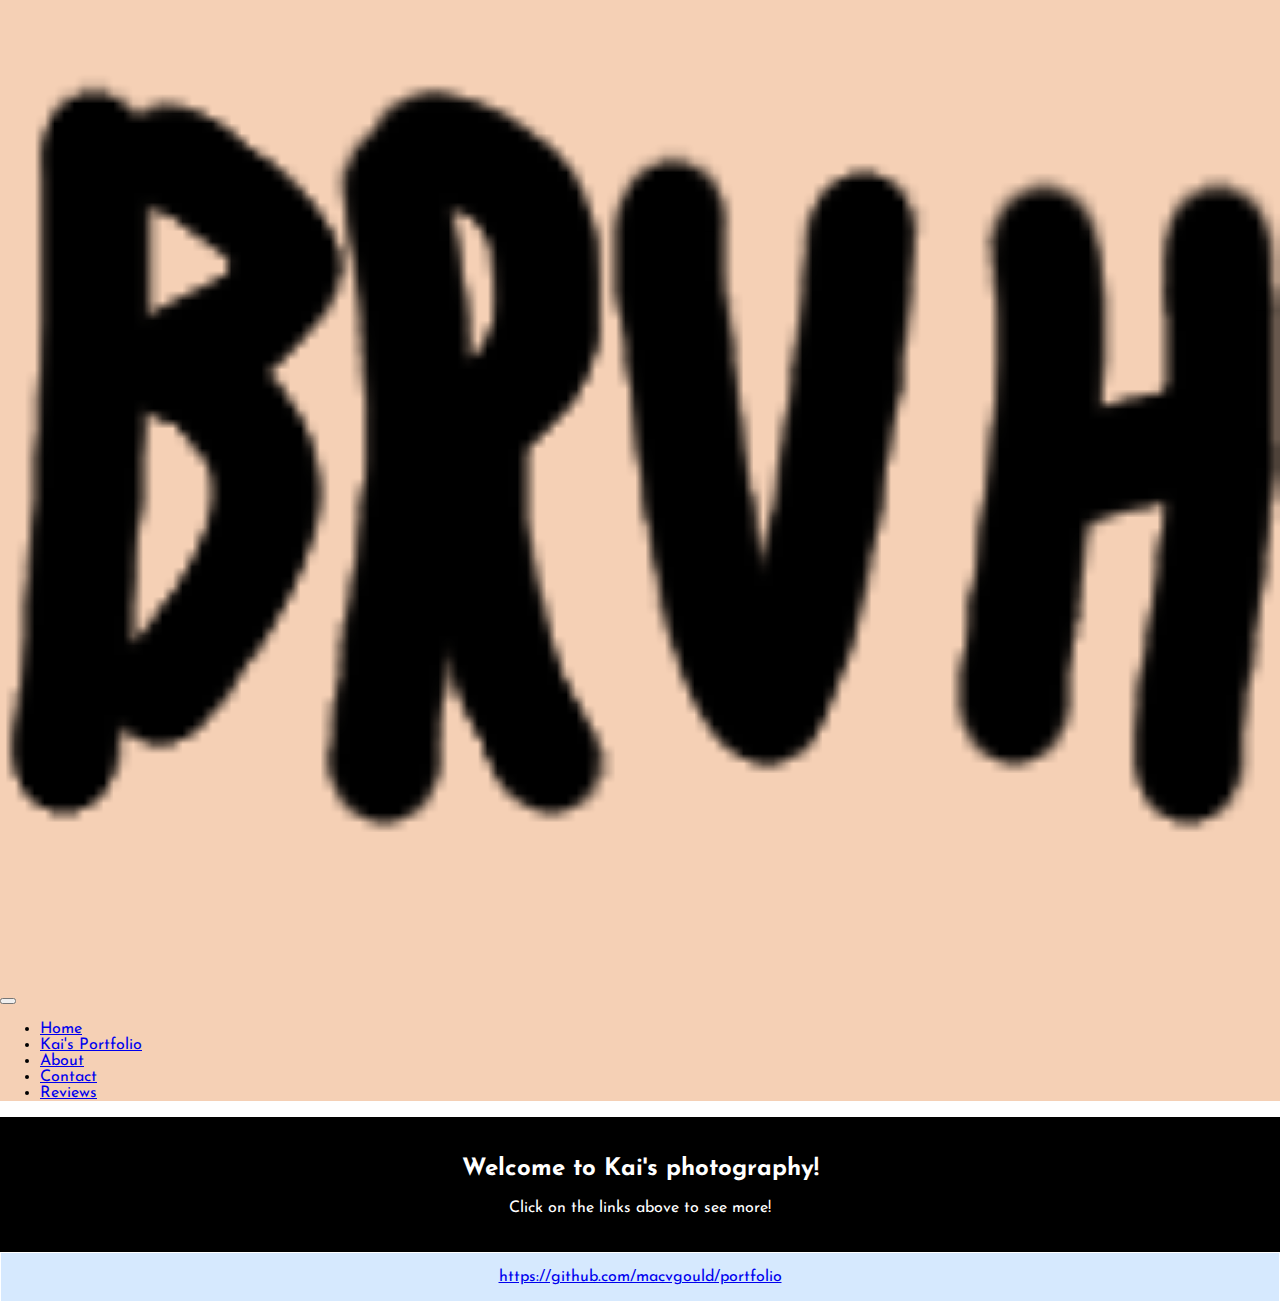
<file: index.html>
<!DOCTYPE html>
<html>
  <head>
    <meta charset='UTF-8'/>
    <title>Kai's Photography</title>
    <link href="https://cdn.jsdelivr.net/npm/bootstrap@5.0.0-beta1/dist/css/bootstrap.min.css" rel="stylesheet" integrity="sha384-giJF6kkoqNQ00vy+HMDP7azOuL0xtbfIcaT9wjKHr8RbDVddVHyTfAAsrekwKmP1" crossorigin="anonymous">
    <link rel='stylesheet' href='styles.css'/>
    <meta name='viewport'
      content='width=device-width, initial-scale=1.0, maximum-scale=1.0' />
  </head>
  <body>
    <header class="header">
    <nav class="navbar navbar-expand-lg navbar-light bg-light">
        <div class="container-fluid">
          <a class="navbar-brand" href="#"><img src="images/bruh.png"></a>
          <button class="navbar-toggler" type="button" data-bs-toggle="collapse" data-bs-target="#navbarSupportedContent" aria-controls="navbarSupportedContent" aria-expanded="false" aria-label="Toggle navigation">
            <span class="navbar-toggler-icon"></span>
          </button>
          <div class="collapse navbar-collapse" id="navbarSupportedContent">
            <ul class="navbar-nav me-auto mb-2 mb-lg-0">
              <li class="nav-item">
                <a class="nav-link active" href='index.html'>Home</a>
              </li>
              <li class="nav-item">
                <a class="nav-link" href='portfolio.html'>Kai's Portfolio</a>
              </li>
              <li class="nav-item">
                <a class="nav-link" href='about.html'>About</a>
              </li>
              <li class="nav-item">
                <a class="nav-link" href='contact.html'>Contact</a>
              </li>
              <li class="nav-item">
                <a class="nav-link" href='reviews.html'>Reviews</a>
              </li>
          </div>
        </div>
      </nav>
</header>
  <div class="special">
    <h2>Welcome to Kai's photography!</h2>
    <p>Click on the links above to see more!</p>
  </div>




  <link rel="preconnect" href="https://fonts.gstatic.com">
      <link href="https://fonts.googleapis.com/css2?family=Josefin+Sans&display=swap" rel="stylesheet">
      <div class='footer'>
        <div class='footer-item footer-one'><p><center><a href='https://github.com/macvgould/portfolio'
           target='_blank'>https://github.com/macvgould/portfolio</a></center></p></div>
      </div>
      <script src="https://cdn.jsdelivr.net/npm/bootstrap@5.0.0-beta1/dist/js/bootstrap.bundle.min.js" integrity="sha384-ygbV9kiqUc6oa4msXn9868pTtWMgiQaeYH7/t7LECLbyPA2x65Kgf80OJFdroafW" crossorigin="anonymous"></script>
    </body>
  </html>
</file>
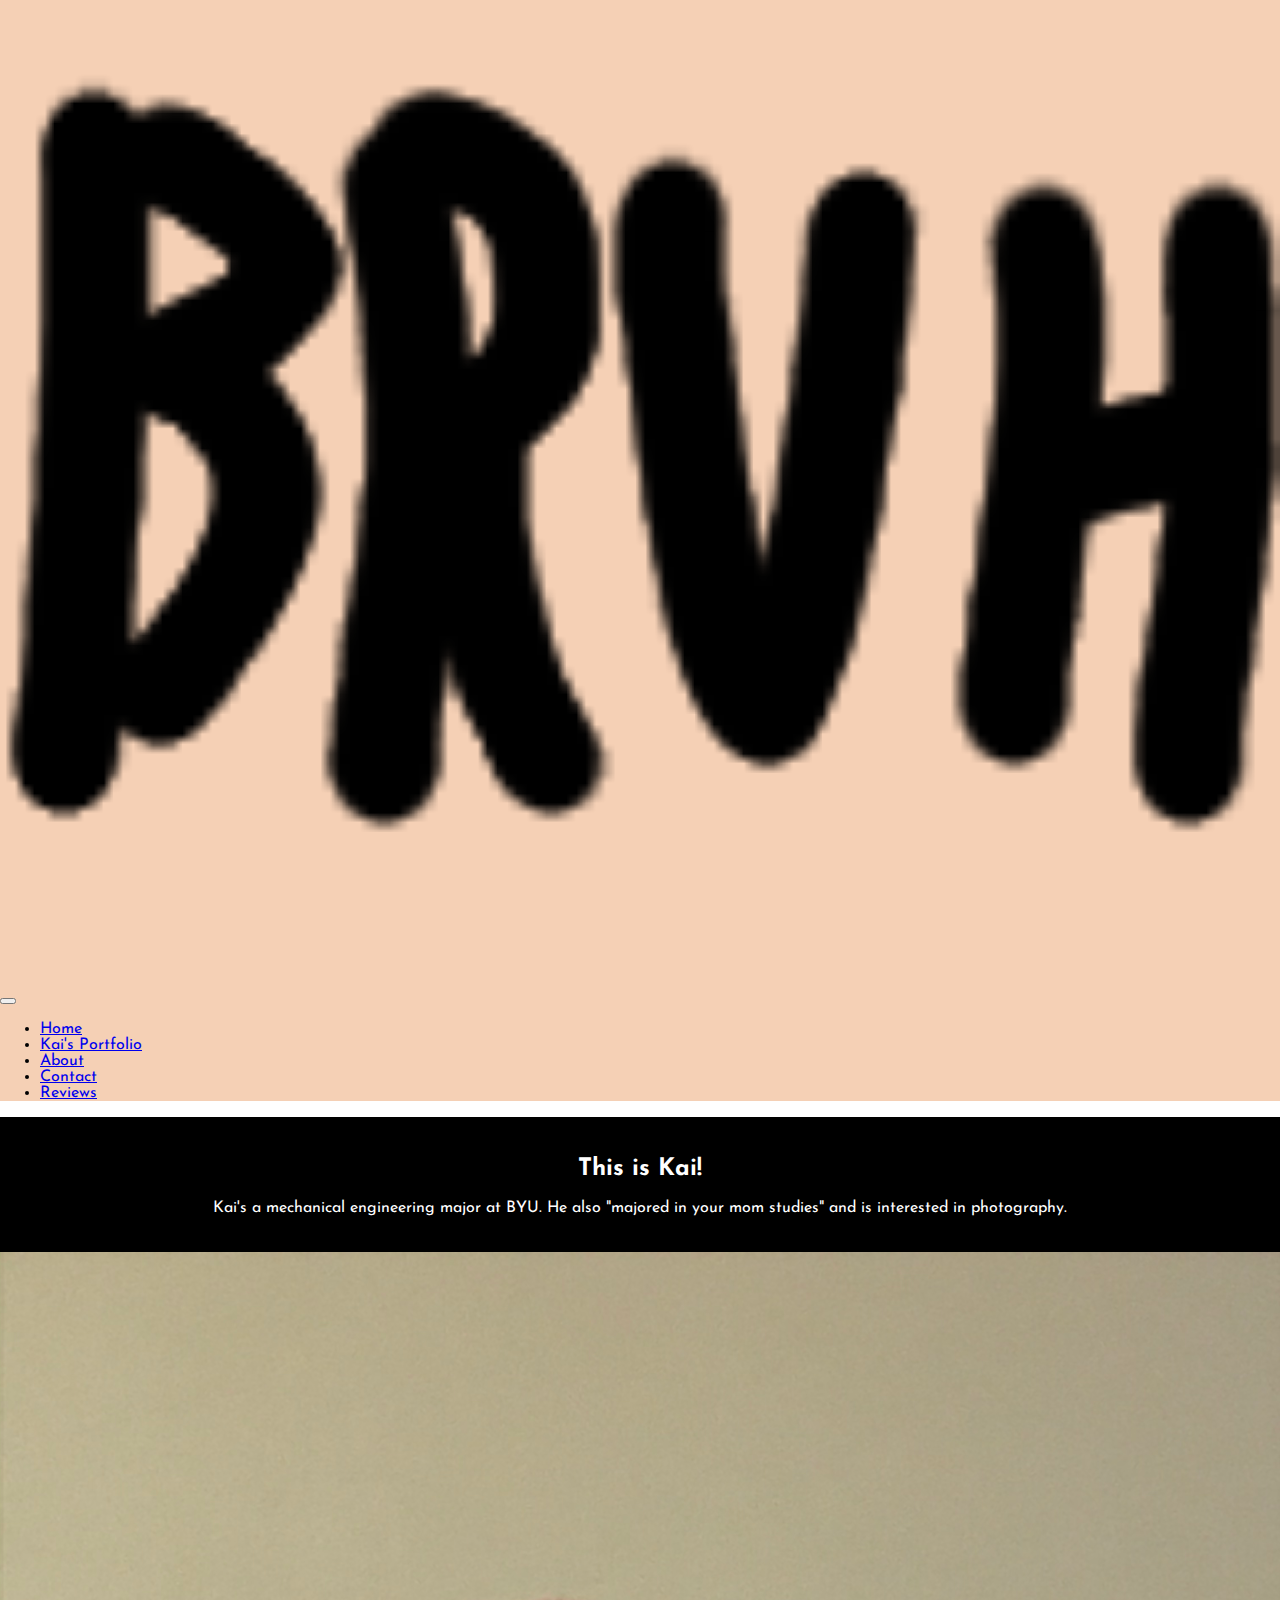
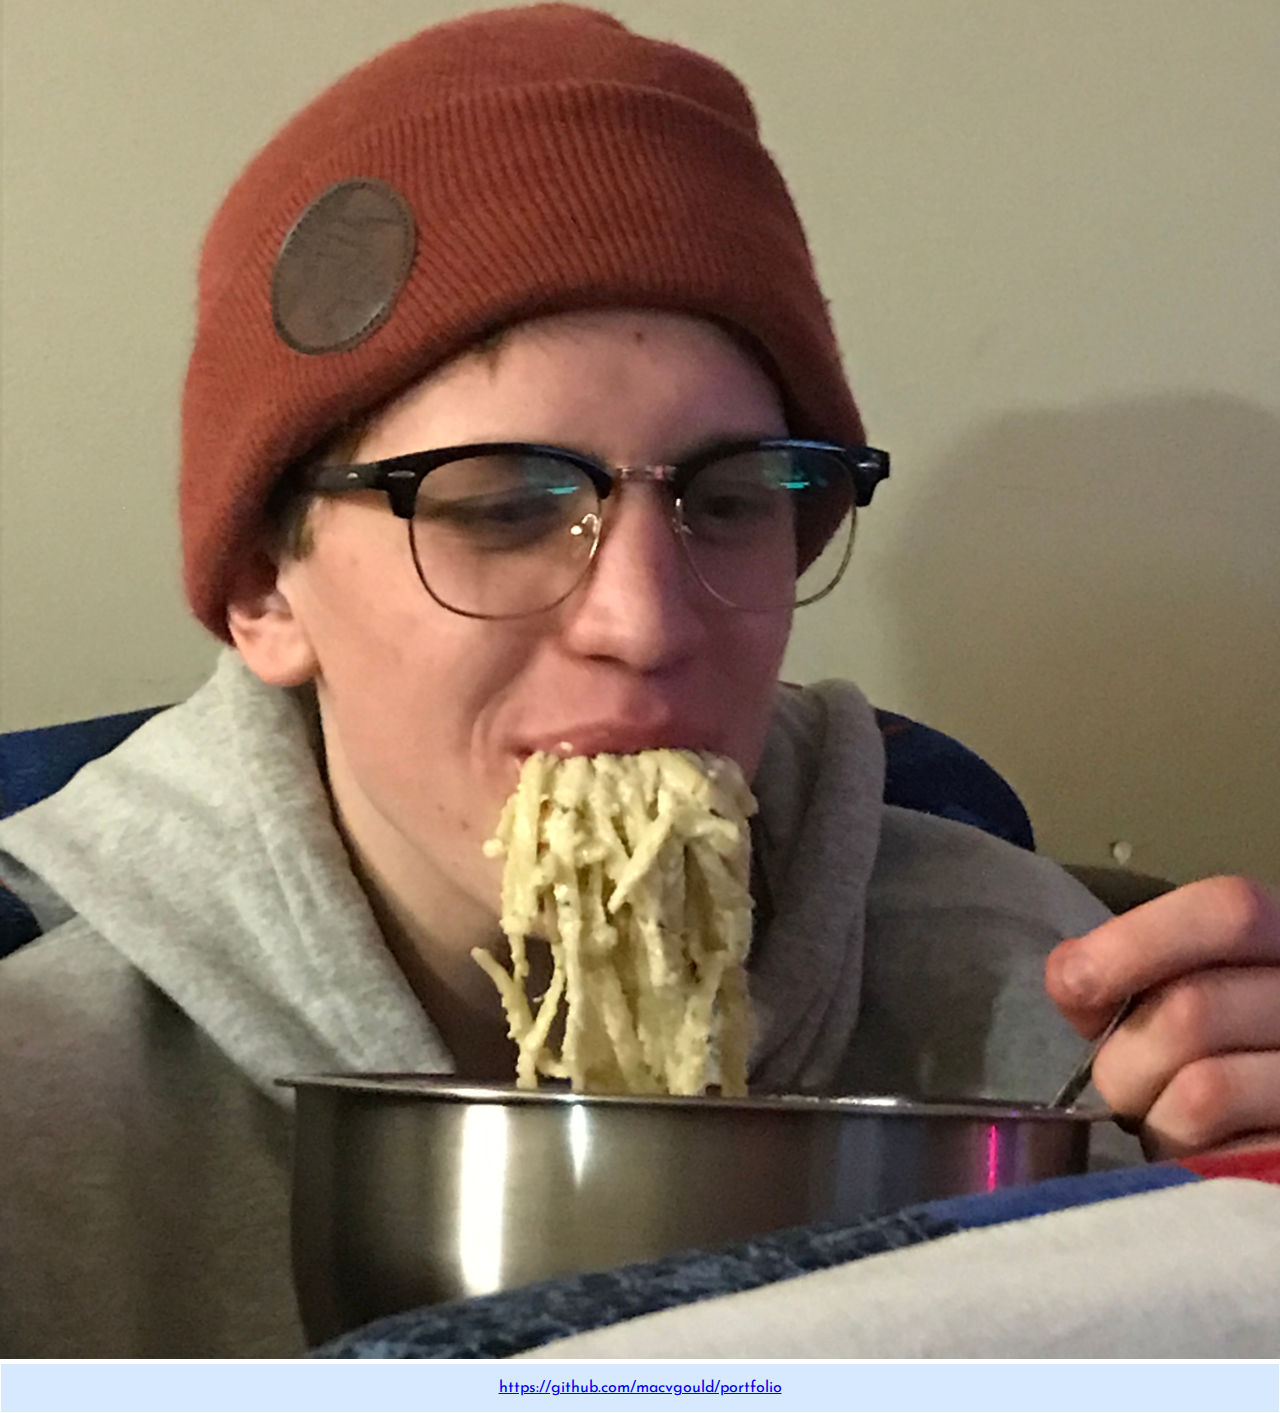
<file: about.html>
<!DOCTYPE html>
<html>
  <head>
    <meta charset='UTF-8'/>
    <title>About</title>
    <link href="https://cdn.jsdelivr.net/npm/bootstrap@5.0.0-beta1/dist/css/bootstrap.min.css" rel="stylesheet" integrity="sha384-giJF6kkoqNQ00vy+HMDP7azOuL0xtbfIcaT9wjKHr8RbDVddVHyTfAAsrekwKmP1" crossorigin="anonymous">
    <link rel='stylesheet' href='styles.css'/>
    <meta name='viewport'
      content='width=device-width, initial-scale=1.0, maximum-scale=1.0' />
  </head>
  <body>
    <header class="header">
    <nav class="navbar navbar-expand-lg navbar-light bg-light">
        <div class="container-fluid">
          <a class="navbar-brand" href="#"><img src="images/bruh.png"></a>
          <button class="navbar-toggler" type="button" data-bs-toggle="collapse" data-bs-target="#navbarSupportedContent" aria-controls="navbarSupportedContent" aria-expanded="false" aria-label="Toggle navigation">
            <span class="navbar-toggler-icon"></span>
          </button>
          <div class="collapse navbar-collapse" id="navbarSupportedContent">
            <ul class="navbar-nav me-auto mb-2 mb-lg-0">
              <li class="nav-item">
                <a class="nav-link active" href='index.html'>Home</a>
              </li>
              <li class="nav-item">
                <a class="nav-link" href='portfolio.html'>Kai's Portfolio</a>
              </li>
              <li class="nav-item">
                <a class="nav-link" href='about.html'>About</a>
              </li>
              <li class="nav-item">
                <a class="nav-link" href='contact.html'>Contact</a>
              </li>
              <li class="nav-item">
                <a class="nav-link" href='reviews.html'>Reviews</a>
              </li>
          </div>
        </div>
      </nav>
</header>
  <div class="special">
    <h2>This is Kai!</h2>
    <p>Kai's a mechanical engineering major at BYU. He also "majored in your mom studies" and is interested in photography.</p>
  </div>
  <img src="images/image1.jpeg">

<link rel="preconnect" href="https://fonts.gstatic.com">
    <link href="https://fonts.googleapis.com/css2?family=Josefin+Sans&display=swap" rel="stylesheet">
    <div class='footer'>
      <div class='footer-item footer-one'><p><center><a href='https://github.com/macvgould/portfolio'
         target='_blank'>https://github.com/macvgould/portfolio</a></center></p></div>
    </div>
    <script src="https://cdn.jsdelivr.net/npm/bootstrap@5.0.0-beta1/dist/js/bootstrap.bundle.min.js" integrity="sha384-ygbV9kiqUc6oa4msXn9868pTtWMgiQaeYH7/t7LECLbyPA2x65Kgf80OJFdroafW" crossorigin="anonymous"></script>
  </body>
</html>
</file>
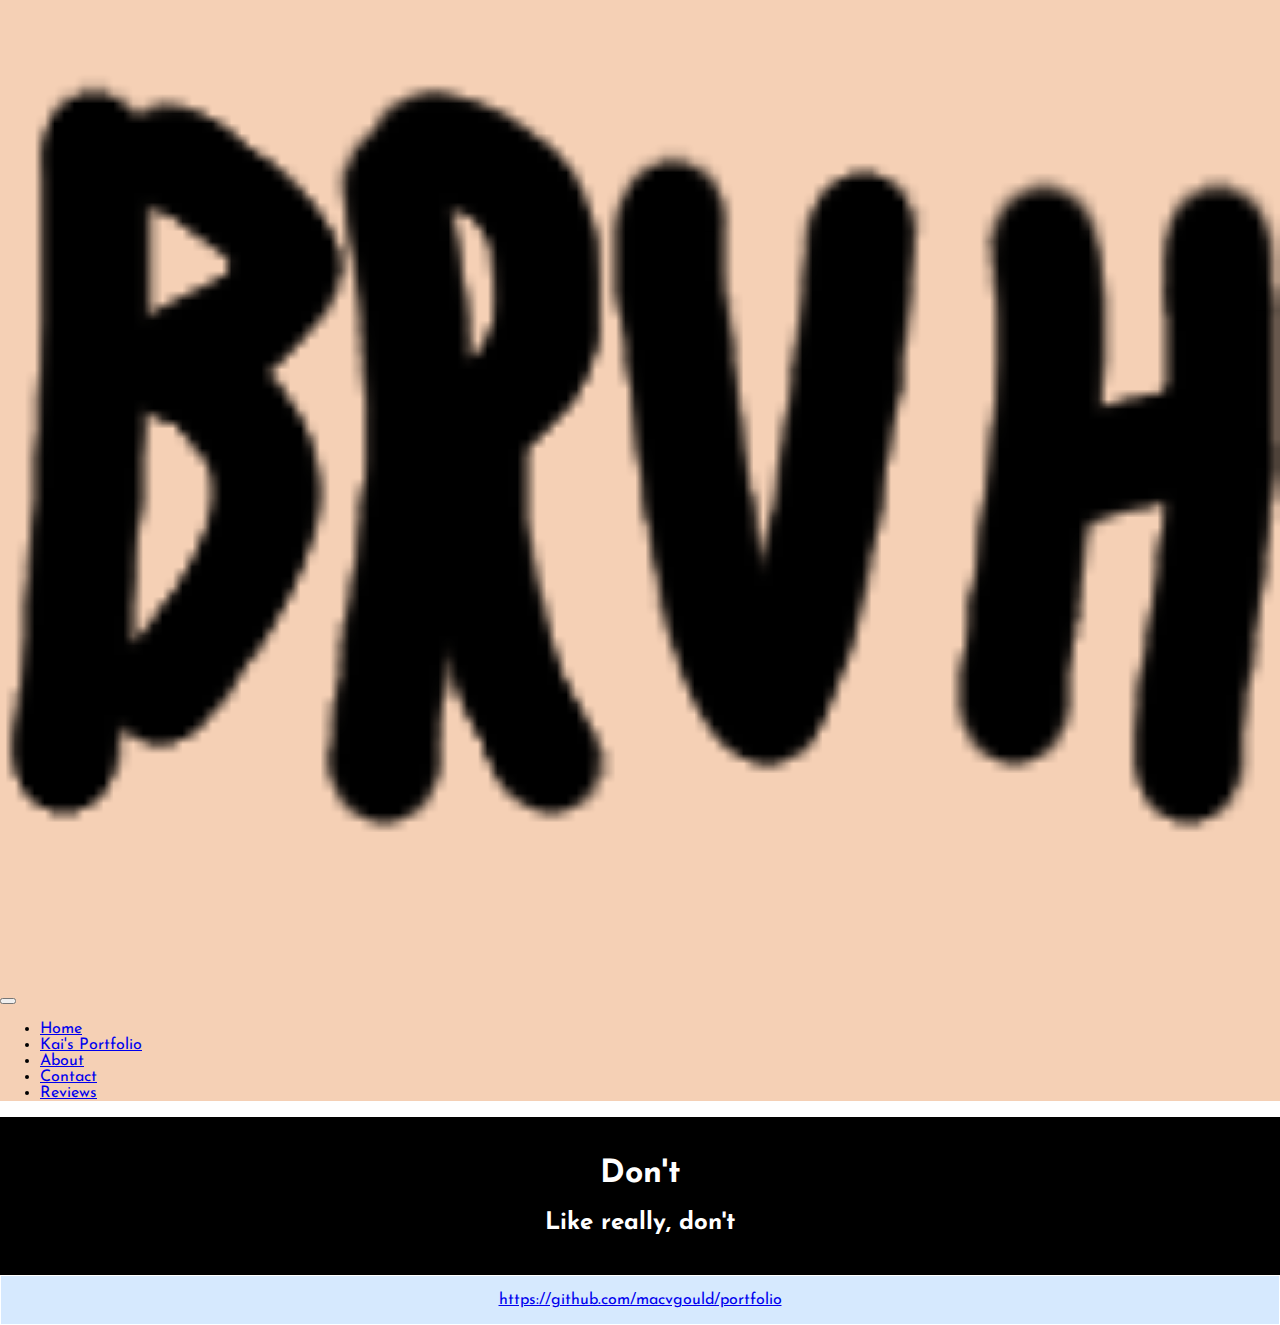
<file: contact.html>
<!DOCTYPE html>
<html>
  <head>
    <meta charset='UTF-8'/>
    <title>Contact</title>
    <link href="https://cdn.jsdelivr.net/npm/bootstrap@5.0.0-beta1/dist/css/bootstrap.min.css" rel="stylesheet" integrity="sha384-giJF6kkoqNQ00vy+HMDP7azOuL0xtbfIcaT9wjKHr8RbDVddVHyTfAAsrekwKmP1" crossorigin="anonymous">
    <link rel='stylesheet' href='styles.css'/>
    <meta name='viewport'
      content='width=device-width, initial-scale=1.0, maximum-scale=1.0' />
  </head>
  <body>
    <header class="header">
    <nav class="navbar navbar-expand-lg navbar-light bg-light">
        <div class="container-fluid">
          <a class="navbar-brand" href="#"><img src="images/bruh.png"></a>
          <button class="navbar-toggler" type="button" data-bs-toggle="collapse" data-bs-target="#navbarSupportedContent" aria-controls="navbarSupportedContent" aria-expanded="false" aria-label="Toggle navigation">
            <span class="navbar-toggler-icon"></span>
          </button>
          <div class="collapse navbar-collapse" id="navbarSupportedContent">
            <ul class="navbar-nav me-auto mb-2 mb-lg-0">
              <li class="nav-item">
                <a class="nav-link active" href='index.html'>Home</a>
              </li>
              <li class="nav-item">
                <a class="nav-link" href='portfolio.html'>Kai's Portfolio</a>
              </li>
              <li class="nav-item">
                <a class="nav-link" href='about.html'>About</a>
              </li>
              <li class="nav-item">
                <a class="nav-link" href='contact.html'>Contact</a>
              </li>
              <li class="nav-item">
                <a class="nav-link" href='reviews.html'>Reviews</a>
              </li>
          </div>
        </div>
      </nav>
</header>
  <div class="special">
      <h1>Don't</h1>
      <h2>Like really, don't</h2>
  </div>


  <link rel="preconnect" href="https://fonts.gstatic.com">
      <link href="https://fonts.googleapis.com/css2?family=Josefin+Sans&display=swap" rel="stylesheet">
      <div class='footer'>
        <div class='footer-item footer-one'><p><center><a href='https://github.com/macvgould/portfolio'
           target='_blank'>https://github.com/macvgould/portfolio</a></center></p></div>
      </div>
      <script src="https://cdn.jsdelivr.net/npm/bootstrap@5.0.0-beta1/dist/js/bootstrap.bundle.min.js" integrity="sha384-ygbV9kiqUc6oa4msXn9868pTtWMgiQaeYH7/t7LECLbyPA2x65Kgf80OJFdroafW" crossorigin="anonymous"></script>
    </body>
  </html>
</file>
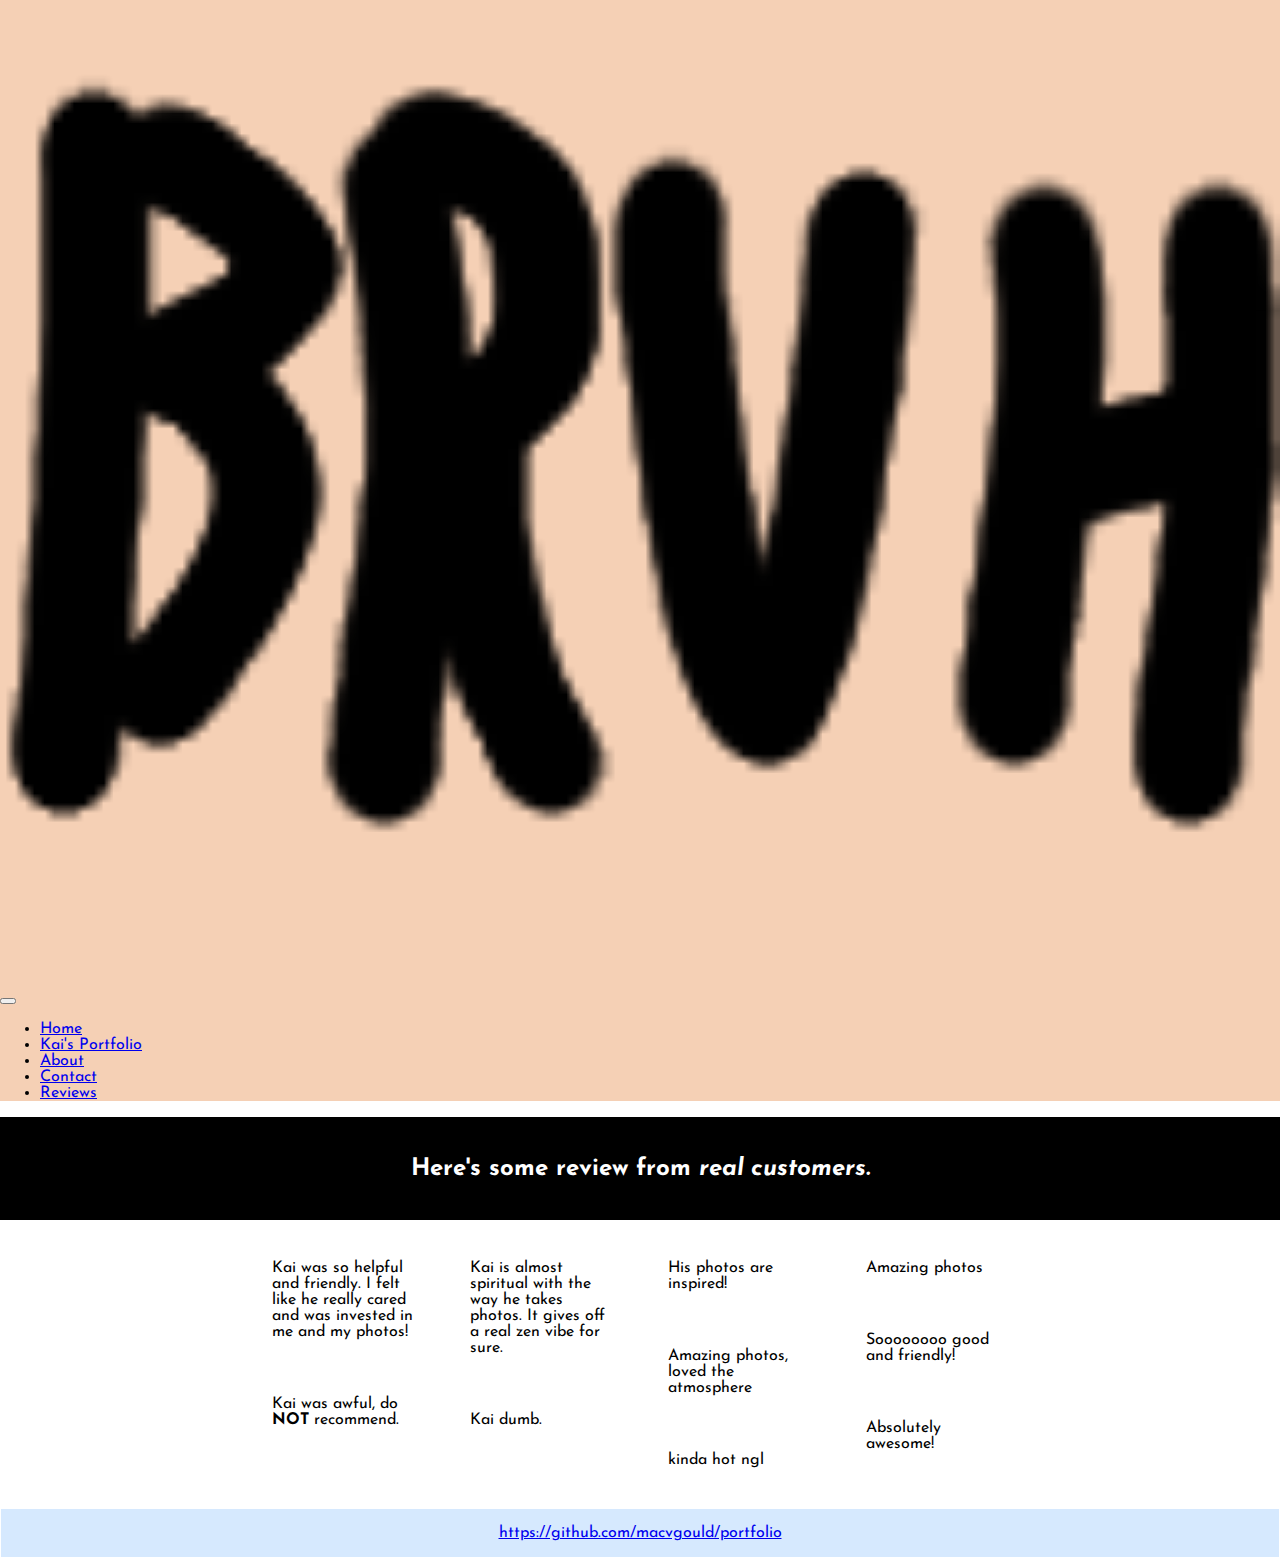
<file: review.html>
<!DOCTYPE html>
<html>
  <head>
    <meta charset='UTF-8'/>
    <title>Reviews</title>
    <link href="https://cdn.jsdelivr.net/npm/bootstrap@5.0.0-beta1/dist/css/bootstrap.min.css" rel="stylesheet" integrity="sha384-giJF6kkoqNQ00vy+HMDP7azOuL0xtbfIcaT9wjKHr8RbDVddVHyTfAAsrekwKmP1" crossorigin="anonymous">
    <link rel='stylesheet' href='styles.css'/>
    <meta name='viewport'
      content='width=device-width, initial-scale=1.0, maximum-scale=1.0' />
  </head>
  <body>
    <header class="header">
    <nav class="navbar navbar-expand-lg navbar-light bg-light">
        <div class="container-fluid">
          <a class="navbar-brand" href="#"><img src="images/bruh.png"></a>
          <button class="navbar-toggler" type="button" data-bs-toggle="collapse" data-bs-target="#navbarSupportedContent" aria-controls="navbarSupportedContent" aria-expanded="false" aria-label="Toggle navigation">
            <span class="navbar-toggler-icon"></span>
          </button>
          <div class="collapse navbar-collapse" id="navbarSupportedContent">
            <ul class="navbar-nav me-auto mb-2 mb-lg-0">
              <li class="nav-item">
                <a class="nav-link active" href='index.html'>Home</a>
              </li>
              <li class="nav-item">
                <a class="nav-link" href='portfolio.html'>Kai's Portfolio</a>
              </li>
              <li class="nav-item">
                <a class="nav-link" href='about.html'>About</a>
              </li>
              <li class="nav-item">
                <a class="nav-link" href='contact.html'>Contact</a>
              </li>
              <li class="nav-item">
                <a class="nav-link" href='reviews.html'>Reviews</a>
              </li>
          </div>
        </div>
      </nav>
</header>
  <div class="special">
      <h2>Here's some review from <i>real customers.</i></h2>
  </div>

  <div class="masonry">
    <div class="item">Kai was so helpful and friendly. I felt like he really cared and was invested in me and my photos!</div>
    <div class="item">Kai was awful, do <strong>NOT</strong> recommend.</div>
    <div class="item">Kai is almost spiritual with the way he takes photos. It gives off a real zen vibe for sure.</div>
    <div class="item">Kai dumb.</div>
    <div class="item">His photos are inspired!</div>
    <div class="item">Amazing photos, loved the atmosphere</div>
    <div class="item">kinda hot ngl</div>
    <div class="item">Amazing photos</div>
    <div class="item">Soooooooo good and friendly!</div>
    <div class="item">Absolutely awesome!</div>
  </div>

  <link rel="preconnect" href="https://fonts.gstatic.com">
      <link href="https://fonts.googleapis.com/css2?family=Josefin+Sans&display=swap" rel="stylesheet">
      <div class='footer'>
        <div class='footer-item footer-one'><p><center><a href='https://github.com/macvgould/portfolio'
           target='_blank'>https://github.com/macvgould/portfolio</a></center></p></div>
      </div>
      <script src="https://cdn.jsdelivr.net/npm/bootstrap@5.0.0-beta1/dist/js/bootstrap.bundle.min.js" integrity="sha384-ygbV9kiqUc6oa4msXn9868pTtWMgiQaeYH7/t7LECLbyPA2x65Kgf80OJFdroafW" crossorigin="anonymous"></script>
    </body>
  </html>
</file>
<file: styles.css>
body {
    margin: 0;
    padding: 0;
    box-sizing: border-box;
}

.bg-light {
    background-color: #f5d0b5!important;
}

.special {
  text-align: center;
  background-color: #000;
  color: #fff;
  padding: 20px;
  margin: 0px;
}

.special h3 {
  margin: 50px 0px;
}

.contact {
    text-align: center;
    padding: 20px;
}

@media (min-width: 48em) {
      .navbar-nav {
        margin-left: auto!important;
        margin-right: 0!important;
    }
}

.photo img {
    width: 100%;
    max-height: 500px;
    object-fit: cover;
}

body {
    font-family: 'Josefin Sans', sans-serif;
}

.footer {
  display: flex;
  justify-content: space-between;
}

.footer-item {
  border: 1px solid #fff;
  background-color: #D6E9FE;
  height: 50px;
  flex: 1;
}

html {
  box-sizing: border-box;
}

*,
*:before,
*:after {
  box-sizing: inherit;
}

/* The Masonry Container */
.masonry {
  margin: 1.5em auto;
  max-width: 768px;
  column-gap: 1.5em;
}

/* The Masonry Brick */
.item {
  background: #fff;
  padding: 1em;
  margin: 0 0 1.5em;
}

/* Masonry on large screens */
@media only screen and (min-width: 1024px) {
  .masonry {
    column-count: 4;
  }
}

/* Masonry on medium-sized screens */
@media only screen and (max-width: 1023px) and (min-width: 768px) {
  .masonry {
    column-count: 3;
  }
}

/* Masonry on small screens */
@media only screen and (max-width: 767px) and (min-width: 540px) {
  .masonry {
    column-count: 2;
  }
}

img {
  width: 100%;
}
</file>
